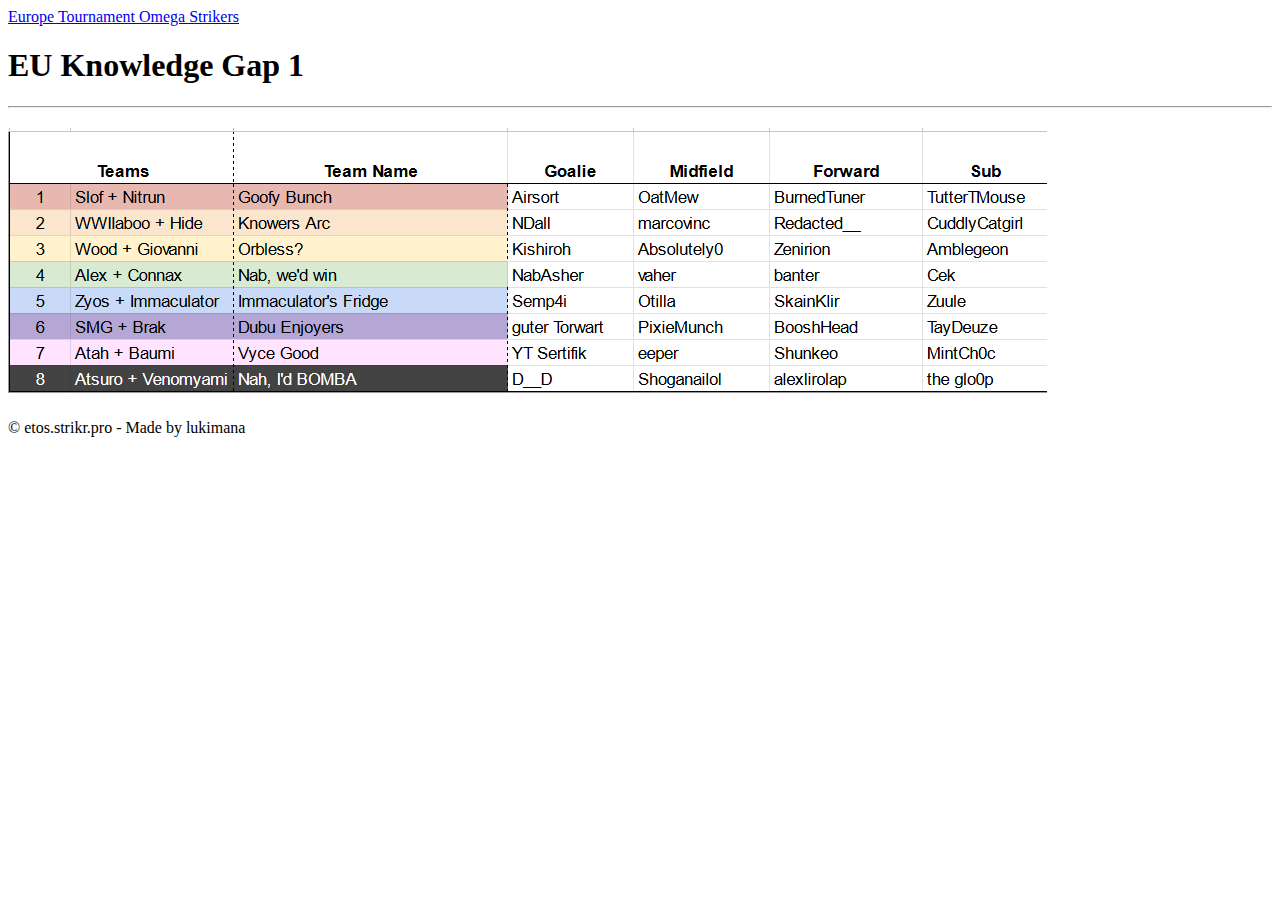
<file: public/kg1/index.html>
<!DOCTYPE html>
<html lang="en"><meta http-equiv="Content-Type" content="text/html; charset=UTF-8" />
<meta http-equiv="X-UA-Compatible" content="IE=edge,chrome=1" />

<title>EU Knowledge Gap 1</title>


  <link rel="shortcut icon" href="https://etos.strikr.pro/images/favicon.png" type="image/png"
/>


  <meta name="description" content="Europe Tournament Omega Strikers"
/>

  <meta name="keywords" content="omega strikers, etos, tournament,"
/>
<meta name="referrer" content="no-referrer-when-downgrade" />

<meta name="HandheldFriendly" content="True" />
<meta name="MobileOptimized" content="320" />
<meta name="viewport" content="width=device-width, initial-scale=1.0" />









<link rel="stylesheet" href="https://etos.strikr.pro/css/style.min.00fc047676c4bca30c2ab8f8ba77c6c80938ef2bc39c71fba585dc3252276f91.css" type="text/css" integrity="sha256-APwEdnbEvKMMKrj4unfGyAk47yvDnHH7pYXcMlInb5E=" />

<meta property="og:title" content="EU Knowledge Gap 1" />
<meta property="og:description" content=" " />
<meta property="og:type" content="article" />
<meta property="og:url" content="https://etos.strikr.pro/kg1/" /><meta property="og:image" content="https://etos.strikr.pro/images/cover-image.jpg"/><meta property="article:section" content="" />

<meta property="og:site_name" content="Europe Tournament Omega Strikers" />

<meta name="twitter:card" content="summary_large_image"/>
<meta name="twitter:image" content="https://etos.strikr.pro/images/cover-image.jpg"/>

<meta name="twitter:title" content="EU Knowledge Gap 1"/>
<meta name="twitter:description" content=" "/>

<meta itemprop="name" content="EU Knowledge Gap 1">
<meta itemprop="description" content=" ">

<meta itemprop="wordCount" content="0"><meta itemprop="image" content="https://etos.strikr.pro/images/cover-image.jpg"/>
<meta itemprop="keywords" content="" />

















<link
  rel="apple-touch-icon"
  sizes="180x180"
  href="https://etos.strikr.pro/images/apple-touch-icon.png"
/>
<link
  rel="icon"
  type="image/png"
  sizes="32x32"
  href="https://etos.strikr.pro/images/favicon-32x32.png"
/>
<link
  rel="icon"
  type="image/png"
  sizes="16x16"
  href="https://etos.strikr.pro/images/favicon-16x16.png"
/>
<body>
  <main class="content page-template page-">
    <article class="post page">
      <header class="post-header">
        <a id="blog-logo" href="/"><i class="fa fa-chevron-left" aria-hidden="true"></i> Europe Tournament Omega Strikers</a>
      </header>
      <h1 class="post-title">EU Knowledge Gap 1</h1>
      <section class="post-content">
        <hr>
<h2 id="winimageskg1png"><img src="../images/kg1.png" alt="win"></h2>

      </section>
    </article>
  </main>
<footer class="site-footer">
  <div class="inner">
    
      <section class="copyright">© etos.strikr.pro - Made by lukimana</section>
    

    

    
  </div>
</footer>


    

    
    
    
    
    

    <script src="https://etos.strikr.pro/js/script.min.aae9ae22e5b457085491e459ee1b98bf230c8b7c8dce1cbf0c025b22a5729342.js" integrity="sha256-qumuIuW0VwhUkeRZ7huYvyMMi3yNzhy/DAJbIqVyk0I=" ></script>

    
    <script>cssVars();</script>

    
</body>
</html>
</file>
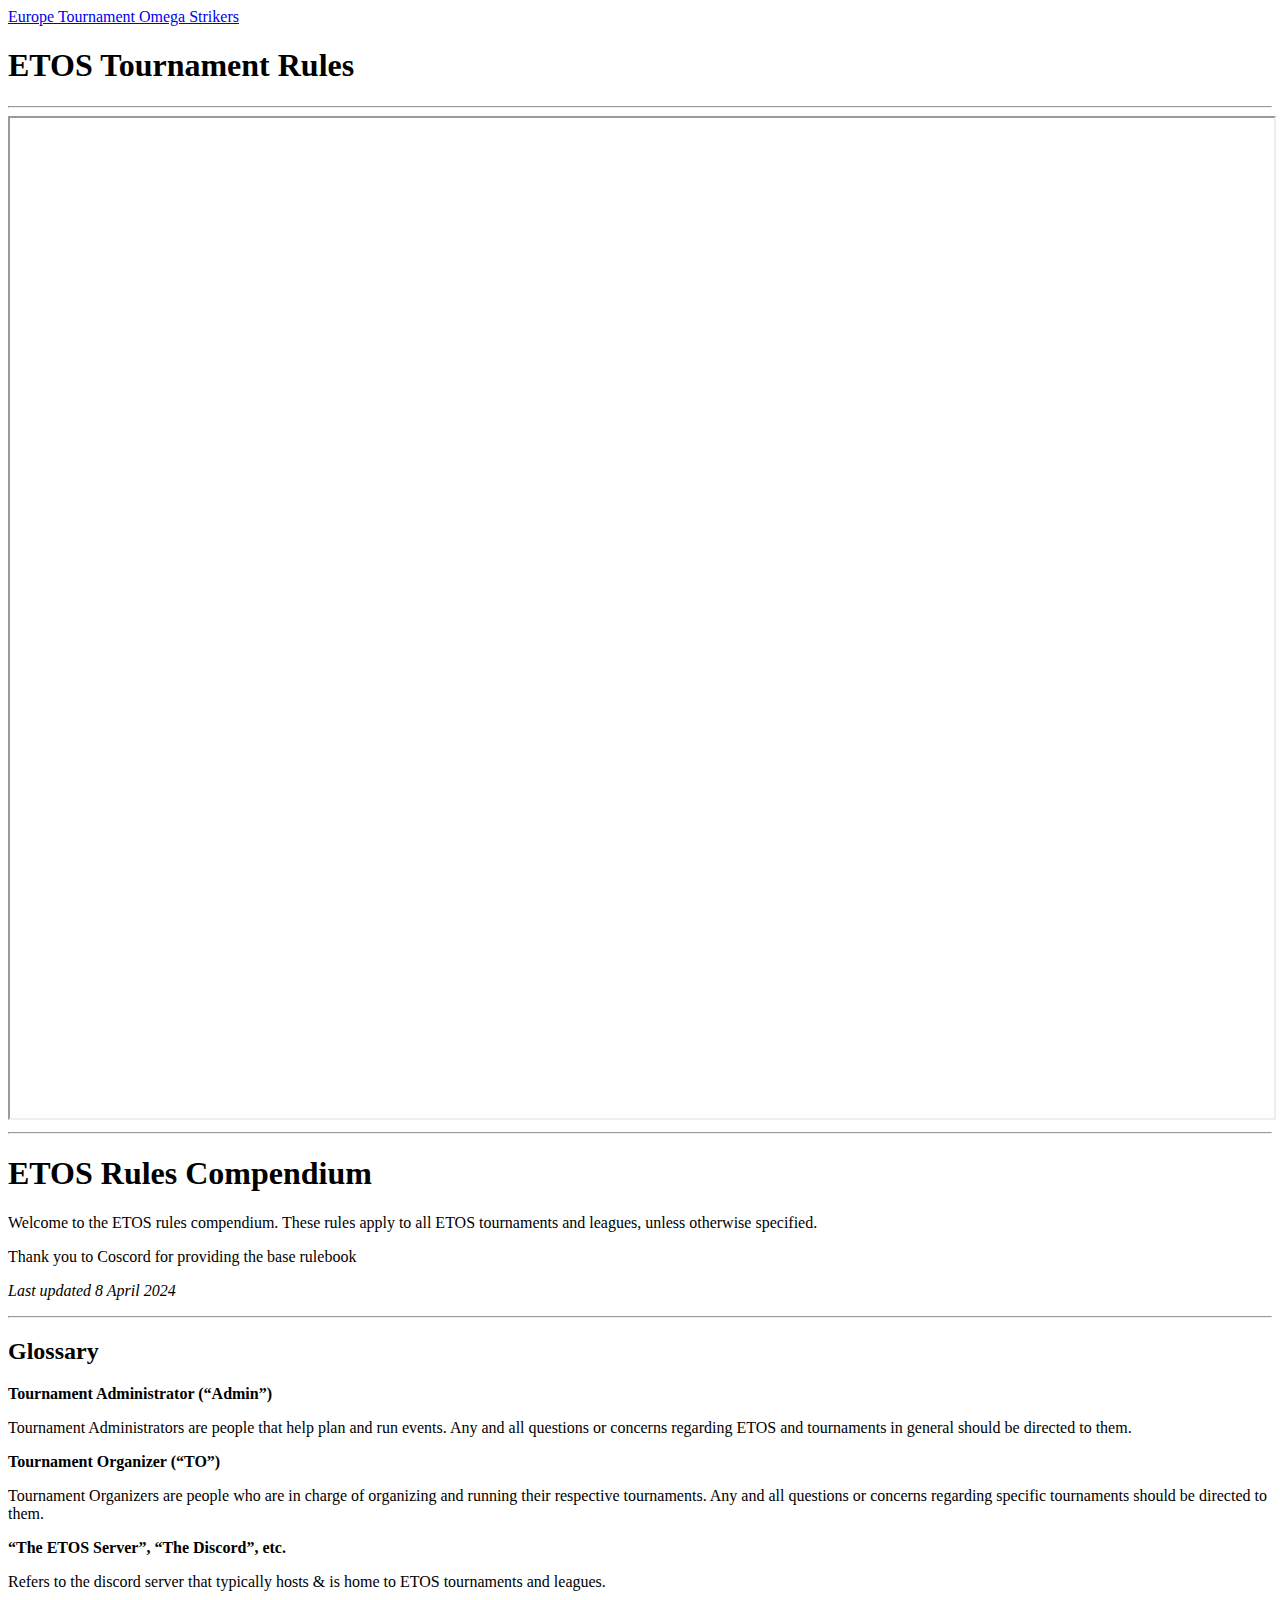
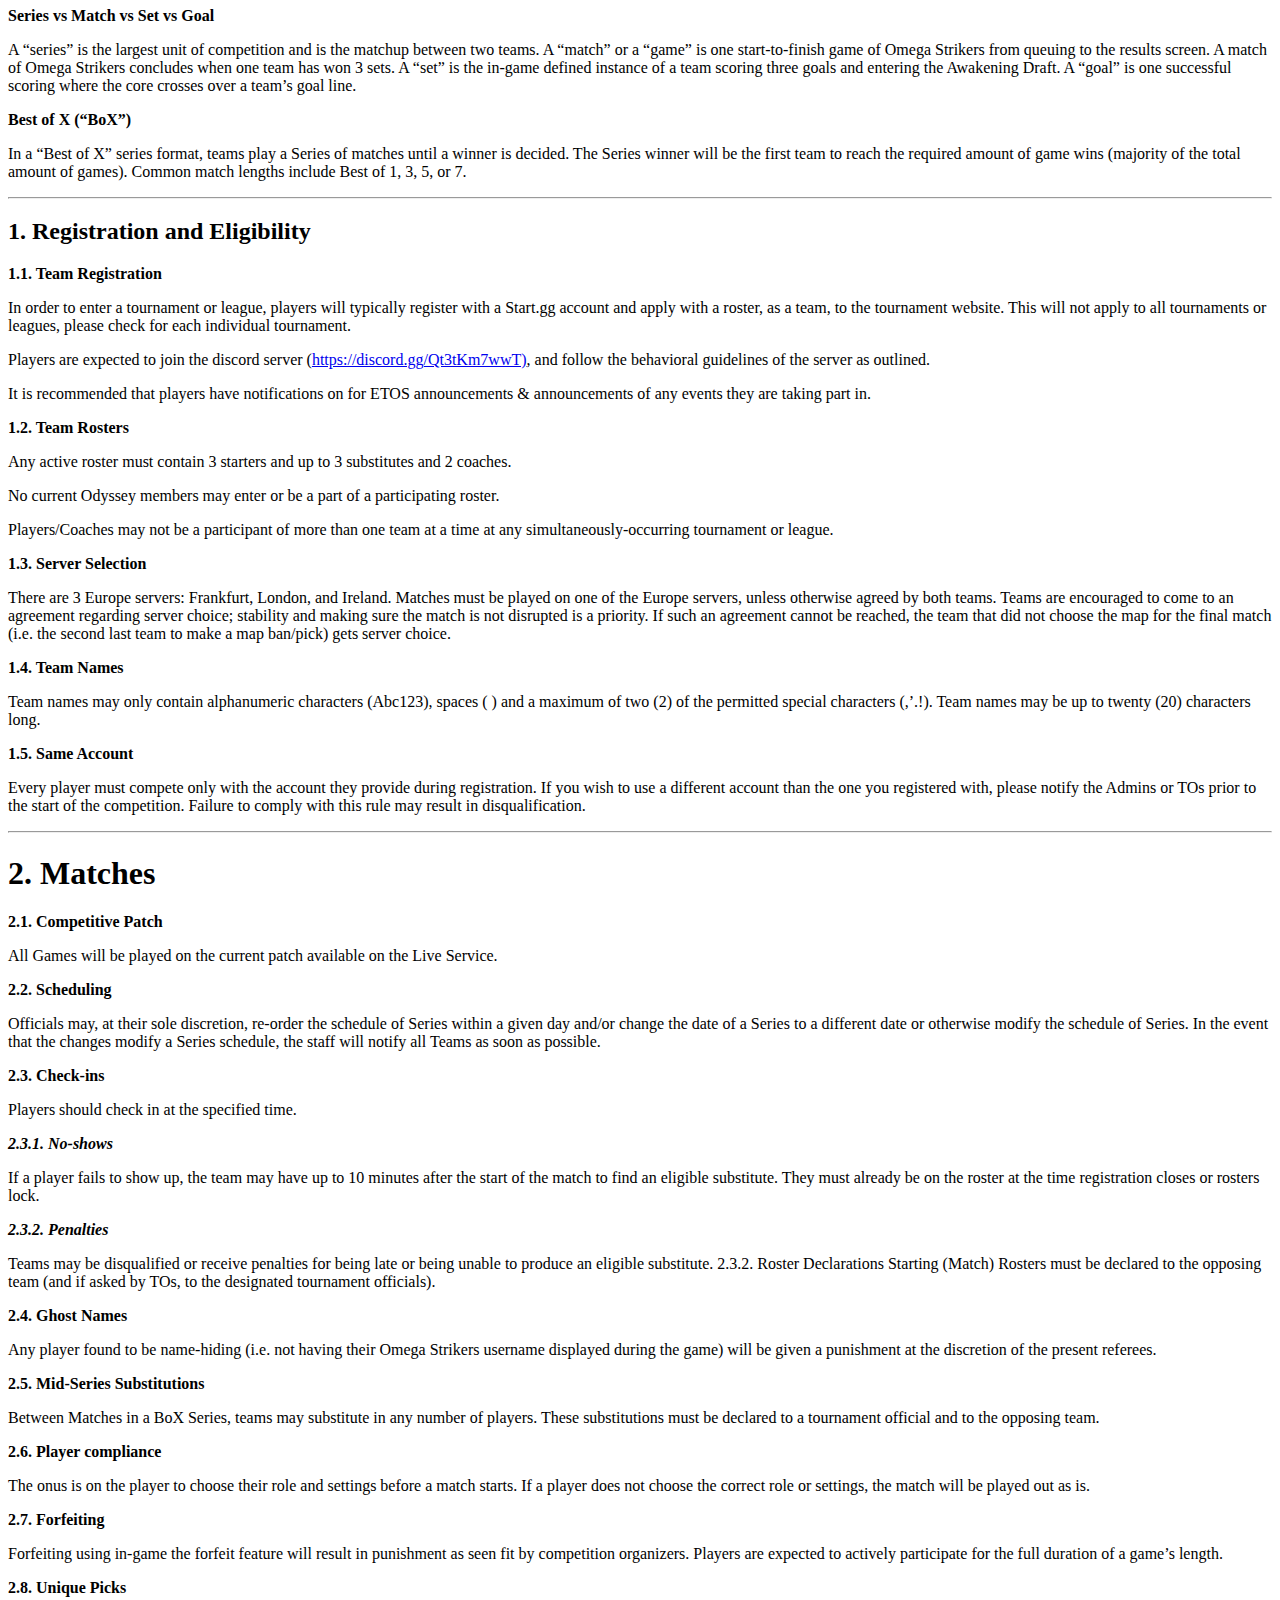
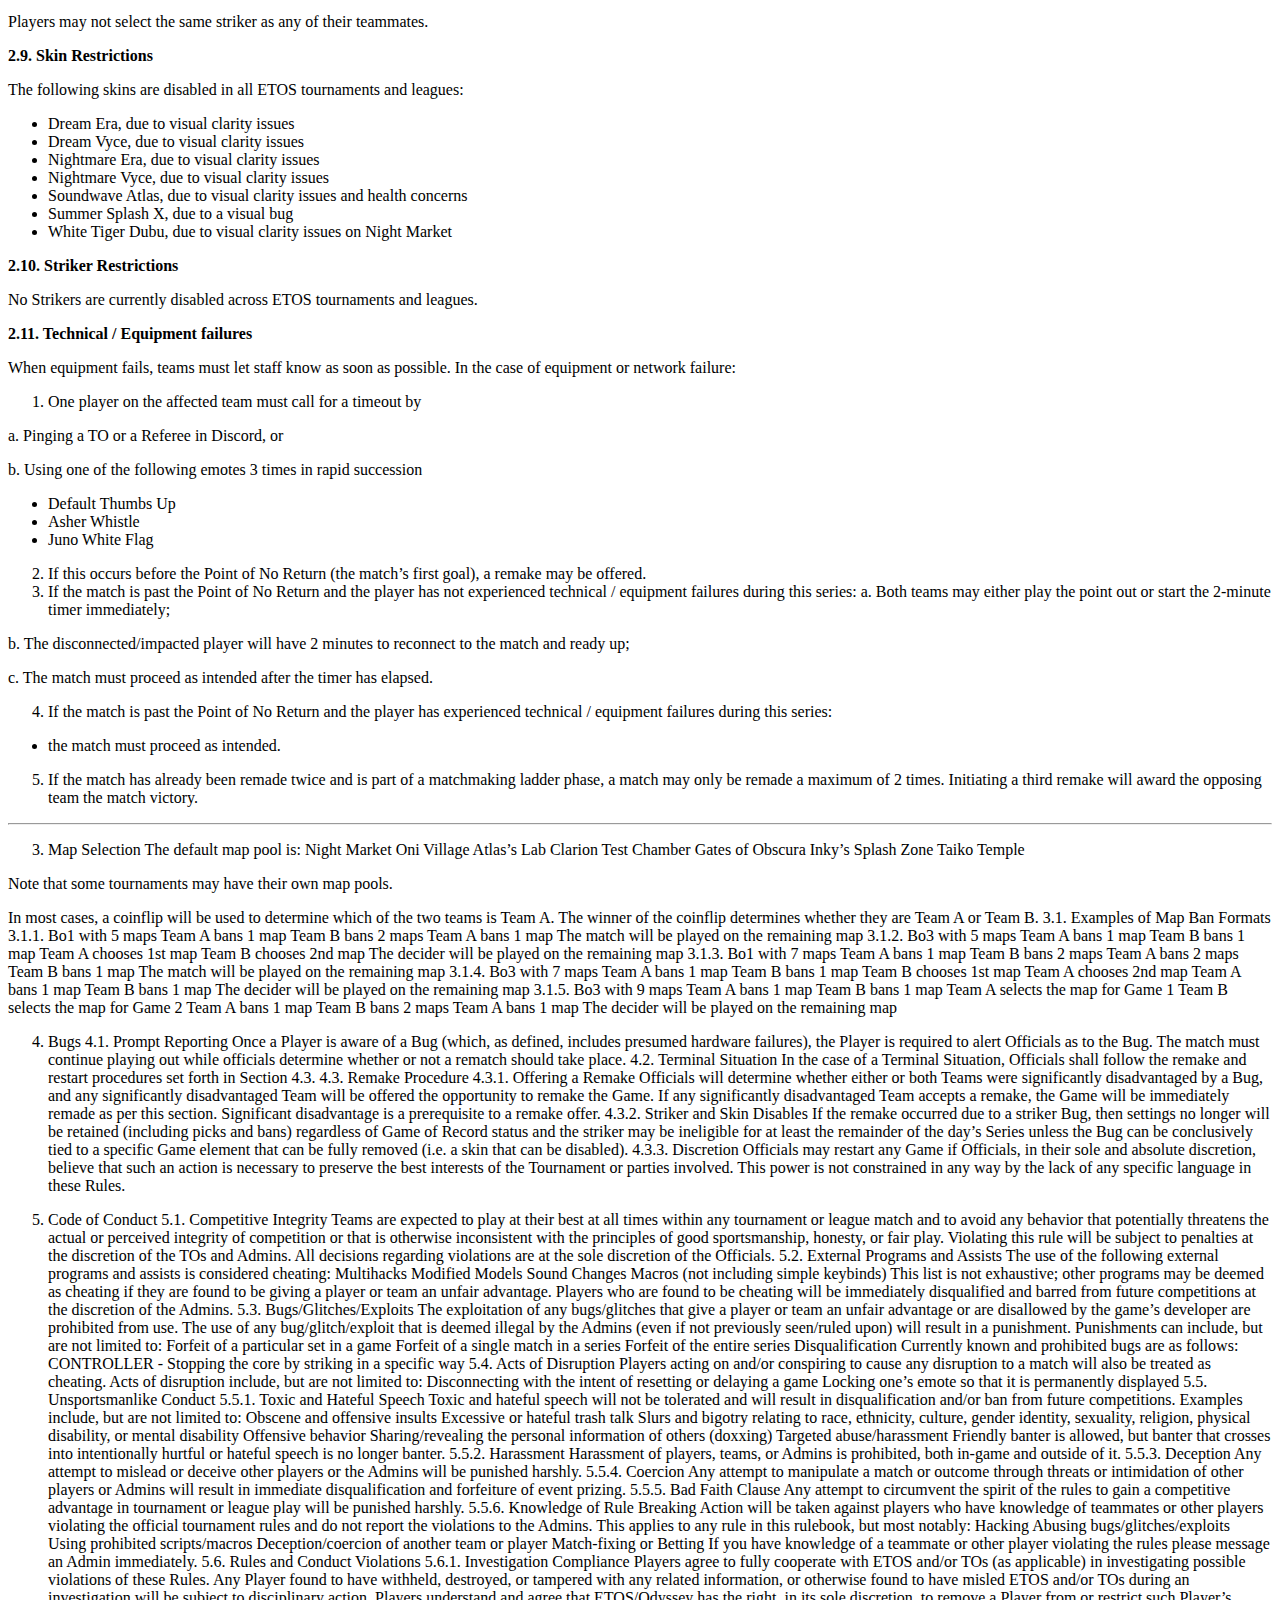
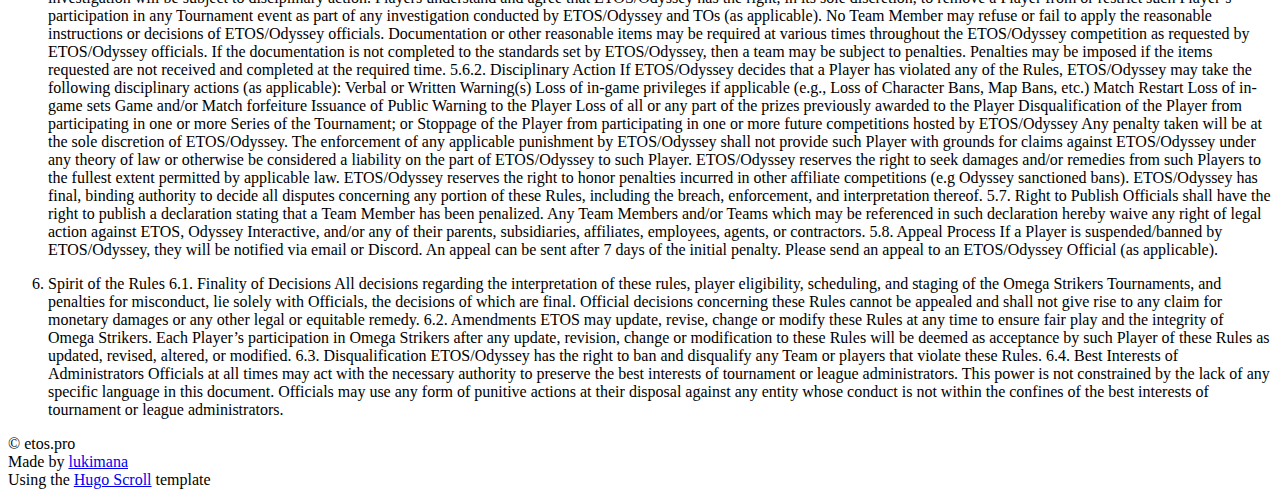
<file: public/rules/index.html>
<!DOCTYPE html>
<html lang="en"><meta http-equiv="Content-Type" content="text/html; charset=UTF-8" />
<meta http-equiv="X-UA-Compatible" content="IE=edge,chrome=1" />

<title>ETOS Tournament Rules</title>


  <link rel="shortcut icon" href="https://etos.pro/images/favicon.png" type="image/png"
/>


  <meta name="description" content="Europe Tournament Omega Strikers"
/>

  <meta name="keywords" content="omega strikers, etos, tournament,"
/>
<meta name="referrer" content="no-referrer-when-downgrade" />

<meta name="HandheldFriendly" content="True" />
<meta name="MobileOptimized" content="320" />
<meta name="viewport" content="width=device-width, initial-scale=1.0" />









<link rel="stylesheet" href="https://etos.pro/css/style.min.978520fb95cb19ebfae788230a86aa2ac27699dbc1082497d110168ad36cff66.css" type="text/css" integrity="sha256-l4Ug&#43;5XLGev654gjCoaqKsJ2mdvBCCSX0RAWitNs/2Y=" />

<meta property="og:title" content="ETOS Tournament Rules" />
<meta property="og:description" content="&lt;!DOCTYPE html&gt; ETOS Tournament Rules ETOS Rules Compendium Welcome to the ETOS rules compendium. These rules apply to all ETOS tournaments and leagues, unless otherwise specified.
Thank you to Coscord for providing the base rulebook
Last updated 8 April 2024
Glossary Tournament Administrator (“Admin”)
Tournament Administrators are people that help plan and run events. Any and all questions or concerns regarding ETOS and tournaments in general should be directed to them." />
<meta property="og:type" content="article" />
<meta property="og:url" content="https://etos.pro/rules/" /><meta property="og:image" content="https://etos.pro/images/ETOS-Banner.png"/><meta property="article:section" content="" />

<meta property="og:site_name" content="Europe Tournament Omega Strikers" />

<meta name="twitter:card" content="summary_large_image"/>
<meta name="twitter:image" content="https://etos.pro/images/ETOS-Banner.png"/>

<meta name="twitter:title" content="ETOS Tournament Rules"/>
<meta name="twitter:description" content="&lt;!DOCTYPE html&gt; ETOS Tournament Rules ETOS Rules Compendium Welcome to the ETOS rules compendium. These rules apply to all ETOS tournaments and leagues, unless otherwise specified.
Thank you to Coscord for providing the base rulebook
Last updated 8 April 2024
Glossary Tournament Administrator (“Admin”)
Tournament Administrators are people that help plan and run events. Any and all questions or concerns regarding ETOS and tournaments in general should be directed to them."/>

<meta itemprop="name" content="ETOS Tournament Rules">
<meta itemprop="description" content="&lt;!DOCTYPE html&gt; ETOS Tournament Rules ETOS Rules Compendium Welcome to the ETOS rules compendium. These rules apply to all ETOS tournaments and leagues, unless otherwise specified.
Thank you to Coscord for providing the base rulebook
Last updated 8 April 2024
Glossary Tournament Administrator (“Admin”)
Tournament Administrators are people that help plan and run events. Any and all questions or concerns regarding ETOS and tournaments in general should be directed to them.">

<meta itemprop="wordCount" content="2966"><meta itemprop="image" content="https://etos.pro/images/ETOS-Banner.png"/>
<meta itemprop="keywords" content="" />

















<link
  rel="apple-touch-icon"
  sizes="180x180"
  href="https://etos.pro/images/apple-touch-icon.png"
/>
<link
  rel="icon"
  type="image/png"
  sizes="32x32"
  href="https://etos.pro/images/favicon-32x32.png"
/>
<link
  rel="icon"
  type="image/png"
  sizes="16x16"
  href="https://etos.pro/images/favicon-16x16.png"
/>
<body>
  <main class="content page-template page-">
    <article class="post page">
      <header class="post-header">
        <a id="blog-logo" href="/"><i class="fa fa-chevron-left" aria-hidden="true"></i> Europe Tournament Omega Strikers</a>
      </header>
      <h1 class="post-title">ETOS Tournament Rules</h1>
      <section class="post-content">
        <hr>
<!DOCTYPE html>
<html>
  <head>
    <title>ETOS Tournament Rules</title>
    <meta charset="UTF-8" />
  </head>
  <body>
    <div id="app">
      <iframe
        src="https://drive.google.com/file/d/1-wQSvYLMSaJ9FhbsBJXxtWlOqKrOUH95dwSSI6hmq8w/preview"
        width="100%"
        height="1000">
      </iframe>
    </div>
  </body>
</html>
<hr>
<h1 id="etos-rules-compendium">ETOS Rules Compendium</h1>
<p>Welcome to the ETOS rules compendium. These rules apply to all ETOS tournaments and leagues, unless otherwise specified.</p>
<p>Thank you to Coscord for providing the base rulebook</p>
<p><em>Last updated 8 April 2024</em></p>
<hr>
<h2 id="glossary">Glossary</h2>
<p><strong>Tournament Administrator (“Admin”)</strong></p>
<p>Tournament Administrators are people that help plan and run events. Any and all questions or concerns regarding ETOS and
tournaments in general should be directed to them.</p>
<p><strong>Tournament Organizer (“TO”)</strong></p>
<p>Tournament Organizers are people who are in charge of organizing and running their respective tournaments. Any and all questions or concerns regarding specific tournaments should be directed to them.</p>
<p><strong>“The ETOS Server”, “The Discord”, etc.</strong></p>
<p>Refers to the discord server that typically hosts &amp; is home to ETOS tournaments and leagues.</p>
<p><strong>Series vs Match vs Set vs Goal</strong></p>
<p>A “series” is the largest unit of competition and is the matchup between two teams.
A “match” or a “game” is one start-to-finish game of Omega Strikers from queuing to the results screen. A match of Omega Strikers concludes when one team has won 3 sets.
A “set” is the in-game defined instance of a team scoring three goals and entering the Awakening Draft.
A “goal” is one successful scoring where the core crosses over a team’s goal line.</p>
<p><strong>Best of X (“BoX”)</strong></p>
<p>In a “Best of X” series format, teams play a Series of matches until a winner is decided. The Series winner will be the first team to reach the required amount of game wins (majority of the total amount of games). Common match lengths include Best of 1, 3, 5, or 7.</p>
<hr>
<h2 id="1-registration-and-eligibility">1. Registration and Eligibility</h2>
<p><strong>1.1. Team Registration</strong></p>
<p>In order to enter a tournament or league, players will typically register with a Start.gg account and apply with a roster, as a team, to the tournament website. This will not apply to all tournaments or leagues, please check for each individual tournament.</p>
<p>Players are expected to join the discord server (<a href="https://discord.gg/Qt3tKm7wwT)">https://discord.gg/Qt3tKm7wwT)</a>, and follow the behavioral guidelines of the server as outlined.</p>
<p>It is recommended that players have notifications on for ETOS announcements &amp; announcements of any events they are taking part in.</p>
<p><strong>1.2. Team Rosters</strong></p>
<p>Any active roster must contain 3 starters and up to 3 substitutes and 2 coaches.</p>
<p>No current Odyssey members may enter or be a part of a participating roster.</p>
<p>Players/Coaches may not be a participant of more than one team at a time at any simultaneously-occurring tournament or league.</p>
<p><strong>1.3. Server Selection</strong></p>
<p>There are 3 Europe servers: Frankfurt, London, and Ireland. Matches must be played on one of the Europe servers, unless otherwise agreed by both teams.
Teams are encouraged to come to an agreement regarding server choice; stability and making sure the match is not disrupted is a priority. If such an agreement cannot be reached, the team that did not choose the map for the final match (i.e. the second last team to make a map ban/pick) gets server choice.</p>
<p><strong>1.4. Team Names</strong></p>
<p>Team names may only contain alphanumeric characters (Abc123), spaces ( ) and a maximum of two (2) of the permitted special characters (,’.!). Team names may be up to twenty (20) characters long.</p>
<p><strong>1.5. Same Account</strong></p>
<p>Every player must compete only with the account they provide during registration. If you wish to use a different account than the one you registered with, please notify the Admins or TOs prior to the start of the competition.
Failure to comply with this rule may result in disqualification.</p>
<hr>
<h1 id="2-matches">2. Matches</h1>
<p><strong>2.1. Competitive Patch</strong></p>
<p>All Games will be played on the current patch available on the Live Service.</p>
<p><strong>2.2. Scheduling</strong></p>
<p>Officials may, at their sole discretion, re-order the schedule of Series within a given day and/or change the date of a Series to a different date or otherwise modify the schedule of Series. In the event that the changes modify a Series schedule, the staff will notify all Teams as soon as possible.</p>
<p><strong>2.3. Check-ins</strong></p>
<p>Players should check in at the specified time.</p>
<p><em><strong>2.3.1. No-shows</strong></em></p>
<p>If a player fails to show up, the team may have up to 10 minutes after the start of the match to find an eligible substitute. They must already be on the roster at the time registration closes or rosters lock.</p>
<p><em><strong>2.3.2. Penalties</strong></em></p>
<p>Teams may be disqualified or receive penalties for being late or being unable to produce an eligible substitute.
2.3.2. Roster Declarations
Starting (Match) Rosters must be declared to the opposing team (and if asked by TOs, to the designated tournament officials).</p>
<p><strong>2.4. Ghost Names</strong></p>
<p>Any player found to be name-hiding (i.e. not having their Omega Strikers username displayed during the game) will be given a punishment at the discretion of the present referees.</p>
<p><strong>2.5. Mid-Series Substitutions</strong></p>
<p>Between Matches in a BoX Series, teams may substitute in any number of players.
These substitutions must be declared to a tournament official and to the opposing team.</p>
<p><strong>2.6. Player compliance</strong></p>
<p>The onus is on the player to choose their role and settings before a match starts. If a player does not choose the correct role or settings, the match will be played out as is.</p>
<p><strong>2.7. Forfeiting</strong></p>
<p>Forfeiting using in-game the forfeit feature will result in punishment as seen fit by competition organizers.
Players are expected to actively participate for the full duration of a game&rsquo;s length.</p>
<p><strong>2.8. Unique Picks</strong></p>
<p>Players may not select the same striker as any of their teammates.</p>
<p><strong>2.9. Skin Restrictions</strong></p>
<p>The following skins are disabled in all ETOS tournaments and leagues:</p>
<ul>
<li>Dream Era, due to visual clarity issues</li>
<li>Dream Vyce, due to visual clarity issues</li>
<li>Nightmare Era, due to visual clarity issues</li>
<li>Nightmare Vyce, due to visual clarity issues</li>
<li>Soundwave Atlas, due to visual clarity issues and health concerns</li>
<li>Summer Splash X, due to a visual bug</li>
<li>White Tiger Dubu, due to visual clarity issues on Night Market</li>
</ul>
<p><strong>2.10. Striker Restrictions</strong></p>
<p>No Strikers are currently disabled across ETOS tournaments and leagues.</p>
<p><strong>2.11. Technical / Equipment failures</strong></p>
<p>When equipment fails, teams must let staff know as soon as possible.
In the case of equipment or network failure:</p>
<ol>
<li>One player on the affected team must call for a timeout by</li>
</ol>
<p>a. Pinging a TO or a Referee in Discord, or</p>
<p>b. Using one of the following emotes 3 times in rapid succession</p>
<ul>
<li>Default Thumbs Up</li>
<li>Asher Whistle</li>
<li>Juno White Flag</li>
</ul>
<ol start="2">
<li>If this occurs before the Point of No Return (the match’s first goal), a remake may be offered.</li>
<li>If the match is past the Point of No Return and the player has not experienced technical / equipment failures during this series:
a. Both teams may either play the point out or start the 2-minute timer immediately;</li>
</ol>
<p>b. The disconnected/impacted player will have 2 minutes to reconnect to the match and ready up;</p>
<p>c. The match must proceed as intended after the timer has elapsed.</p>
<ol start="4">
<li>If the match is past the Point of No Return and the player has experienced technical / equipment failures during this series:</li>
</ol>
<ul>
<li>the match must proceed as intended.</li>
</ul>
<ol start="5">
<li>If the match has already been remade twice and is part of a matchmaking ladder phase, a match may only be remade a maximum of 2 times. Initiating a third remake will award the opposing team the match victory.</li>
</ol>
<hr>
<ol start="3">
<li>Map Selection
The default map pool is:
Night Market
Oni Village
Atlas&rsquo;s Lab
Clarion Test Chamber
Gates of Obscura
Inky’s Splash Zone
Taiko Temple</li>
</ol>
<p>Note that some tournaments may have their own map pools.</p>
<p>In most cases, a coinflip will be used to determine which of the two teams is Team A. The winner of the coinflip determines whether they are Team A or Team B.
3.1. Examples of Map Ban Formats
3.1.1. Bo1 with 5 maps
Team A bans 1 map
Team B bans 2 maps
Team A bans 1 map
The match will be played on the remaining map
3.1.2. Bo3 with 5 maps
Team A bans 1 map
Team B bans 1 map
Team A chooses 1st map
Team B chooses 2nd map
The decider will be played on the remaining map
3.1.3. Bo1 with 7 maps
Team A bans 1 map
Team B bans 2 maps
Team A bans 2 maps
Team B bans 1 map
The match will be played on the remaining map
3.1.4. Bo3 with 7 maps
Team A bans 1 map
Team B bans 1 map
Team B chooses 1st map
Team A chooses 2nd map
Team A bans 1 map
Team B bans 1 map
The decider will be played on the remaining map
3.1.5. Bo3 with 9 maps
Team A bans 1 map
Team B bans 1 map
Team A selects the map for Game 1
Team B selects the map for Game 2
Team A bans 1 map
Team B bans 2 maps
Team A bans 1 map
The decider will be played on the remaining map</p>
<ol start="4">
<li>
<p>Bugs
4.1. Prompt Reporting
Once a Player is aware of a Bug (which, as defined, includes presumed hardware failures), the Player is required to alert Officials as to the Bug.
The match must continue playing out while officials determine whether or not a rematch should take place.
4.2. Terminal Situation
In the case of a Terminal Situation, Officials shall follow the remake and restart procedures set forth in Section 4.3.
4.3. Remake Procedure
4.3.1. Offering a Remake
Officials will determine whether either or both Teams were significantly disadvantaged by a Bug, and any significantly disadvantaged Team will be offered the opportunity to remake the Game. If any significantly disadvantaged Team accepts a remake, the Game will be immediately remade as per this section. Significant disadvantage is a prerequisite to a remake offer.
4.3.2. Striker and Skin Disables
If the remake occurred due to a striker Bug, then settings no longer will be retained (including picks and bans) regardless of Game of Record status and the striker may be ineligible for at least the remainder of the day’s Series unless the Bug can be conclusively tied to a specific Game element that can be fully removed (i.e. a skin that can be disabled).
4.3.3. Discretion
Officials may restart any Game if Officials, in their sole and absolute discretion, believe that such an action is necessary to preserve the best interests of the Tournament or parties involved. This power is not constrained in any way by the lack of any specific language in these Rules.</p>
</li>
<li>
<p>Code of Conduct
5.1. Competitive Integrity
Teams are expected to play at their best at all times within any tournament or league match and to avoid any behavior that potentially threatens the actual or perceived integrity of competition or that is otherwise inconsistent with the principles of good sportsmanship, honesty, or fair play. Violating this rule will be subject to penalties at the discretion of the TOs and Admins. All decisions regarding violations are at the sole discretion of the Officials.
5.2. External Programs and Assists
The use of the following external programs and assists is considered cheating:
Multihacks
Modified Models
Sound Changes
Macros (not including simple keybinds)
This list is not exhaustive; other programs may be deemed as cheating if they are found to be giving a player or team an unfair advantage. Players who are found to be cheating will be immediately disqualified and barred from future competitions at the discretion of the Admins.
5.3. Bugs/Glitches/Exploits
The exploitation of any bugs/glitches that give a player or team an unfair advantage or are disallowed by the game’s developer are prohibited from use. The use of any bug/glitch/exploit that is deemed illegal by the Admins (even if not previously seen/ruled upon) will result in a punishment.
Punishments can include, but are not limited to:
Forfeit of a particular set in a game
Forfeit of a single match in a series
Forfeit of the entire series
Disqualification
Currently known and prohibited bugs are as follows:
CONTROLLER - Stopping the core by striking in a specific way
5.4. Acts of Disruption
Players acting on and/or conspiring to cause any disruption to a match will also be treated as cheating. Acts of disruption include, but are not limited to:
Disconnecting with the intent of resetting or delaying a game
Locking one’s emote so that it is permanently displayed
5.5. Unsportsmanlike Conduct
5.5.1. Toxic and Hateful Speech
Toxic and hateful speech will not be tolerated and will result in disqualification and/or ban from future competitions. Examples include, but are not limited to:
Obscene and offensive insults
Excessive or hateful trash talk
Slurs and bigotry relating to race, ethnicity, culture, gender identity, sexuality, religion, physical disability, or mental disability
Offensive behavior
Sharing/revealing the personal information of others (doxxing)
Targeted abuse/harassment
Friendly banter is allowed, but banter that crosses into intentionally hurtful or hateful speech is no longer banter.
5.5.2. Harassment
Harassment of players, teams, or Admins is prohibited, both in-game and outside of it.
5.5.3. Deception
Any attempt to mislead or deceive other players or the Admins will be punished harshly.
5.5.4. Coercion
Any attempt to manipulate a match or outcome through threats or intimidation of other players or Admins will result in immediate disqualification and forfeiture of event prizing.
5.5.5. Bad Faith Clause
Any attempt to circumvent the spirit of the rules to gain a competitive advantage in tournament or league play will be punished harshly.
5.5.6. Knowledge of Rule Breaking
Action will be taken against players who have knowledge of teammates or other players violating the official tournament rules and do not report the violations to the Admins.
This applies to any rule in this rulebook, but most notably:
Hacking
Abusing bugs/glitches/exploits
Using prohibited scripts/macros
Deception/coercion of another team or player
Match-fixing or Betting
If you have knowledge of a teammate or other player violating the rules please message an Admin immediately.
5.6. Rules and Conduct Violations
5.6.1. Investigation Compliance
Players agree to fully cooperate with ETOS and/or TOs (as applicable) in investigating possible violations of these Rules. Any Player found to have withheld, destroyed, or tampered with any related information, or otherwise found to have misled ETOS and/or TOs during an investigation will be subject to disciplinary action.
Players understand and agree that ETOS/Odyssey has the right, in its sole discretion, to remove a Player from or restrict such Player’s participation in any Tournament event as part of any investigation conducted by ETOS/Odyssey and TOs (as applicable).
No Team Member may refuse or fail to apply the reasonable instructions or decisions of ETOS/Odyssey officials.
Documentation or other reasonable items may be required at various times throughout the ETOS/Odyssey competition as requested by ETOS/Odyssey officials. If the documentation is not completed to the standards set by ETOS/Odyssey, then a team may be subject to penalties. Penalties may be imposed if the items requested are not received and completed at the required time.
5.6.2. Disciplinary Action
If ETOS/Odyssey decides that a Player has violated any of the Rules, ETOS/Odyssey may take the following disciplinary actions (as applicable):
Verbal or Written Warning(s)
Loss of in-game privileges if applicable (e.g., Loss of Character Bans, Map Bans, etc.)
Match Restart
Loss of in-game sets
Game and/or Match forfeiture
Issuance of Public Warning to the Player
Loss of all or any part of the prizes previously awarded to the Player
Disqualification of the Player from participating in one or more Series of the Tournament; or
Stoppage of the Player from participating in one or more future competitions hosted by ETOS/Odyssey
Any penalty taken will be at the sole discretion of ETOS/Odyssey.
The enforcement of any applicable punishment by ETOS/Odyssey shall not provide such Player with grounds for claims against ETOS/Odyssey under any theory of law or otherwise be considered a liability on the part of ETOS/Odyssey to such Player. ETOS/Odyssey reserves the right to seek damages and/or remedies from such Players to the fullest extent permitted by applicable law.
ETOS/Odyssey reserves the right to honor penalties incurred in other affiliate competitions (e.g Odyssey sanctioned bans).
ETOS/Odyssey has final, binding authority to decide all disputes concerning any portion of these Rules, including the breach, enforcement, and interpretation thereof.
5.7. Right to Publish
Officials shall have the right to publish a declaration stating that a Team Member has been penalized. Any Team Members and/or Teams which may be referenced in such declaration hereby waive any right of legal action against ETOS, Odyssey Interactive, and/or any of their parents, subsidiaries, affiliates, employees, agents, or contractors.
5.8. Appeal Process
If a Player is suspended/banned by ETOS/Odyssey, they will be notified via email or Discord. An appeal can be sent after 7 days of the initial penalty. Please send an appeal to an ETOS/Odyssey Official (as applicable).</p>
</li>
<li>
<p>Spirit of the Rules
6.1. Finality of Decisions
All decisions regarding the interpretation of these rules, player eligibility, scheduling, and staging of the Omega Strikers Tournaments, and penalties for misconduct, lie solely with Officials, the decisions of which are final. Official decisions concerning these Rules cannot be appealed and shall not give rise to any claim for monetary damages or any other legal or equitable remedy.
6.2. Amendments
ETOS may update, revise, change or modify these Rules at any time to ensure fair play and the integrity of Omega Strikers. Each Player’s participation in Omega Strikers after any update, revision, change or modification to these Rules will be deemed as acceptance by such Player of these Rules as updated, revised, altered, or modified.
6.3. Disqualification
ETOS/Odyssey has the right to ban and disqualify any Team or players that violate these Rules.
6.4. Best Interests of Administrators
Officials at all times may act with the necessary authority to preserve the best interests of tournament or league administrators. This power is not constrained by the lack of any specific language in this document. Officials may use any form of punitive actions at their disposal against any entity whose conduct is not within the confines of the best interests of tournament or league administrators.</p>
</li>
</ol>

      </section>
    </article>
  </main>
<footer class="site-footer">
  <div class="inner">
    
      <section class="copyright">© etos.pro</section>
    

    
      <section>
        Made by <a href="https://lukimana.moe" target="_blank" rel="noopener">lukimana</a>
      </section>
	  <section>
        Using the <a href="https://themes.gohugo.io/hugo-scroll/" target="_blank" rel="noopener">Hugo Scroll</a> template
      </section>
    

    
  </div>
</footer>


    

    
    
    
    
    

    <script src="https://etos.pro/js/script.min.aae9ae22e5b457085491e459ee1b98bf230c8b7c8dce1cbf0c025b22a5729342.js" integrity="sha256-qumuIuW0VwhUkeRZ7huYvyMMi3yNzhy/DAJbIqVyk0I=" ></script>

    
    <script>cssVars();</script>

    
</body>
</html>
</file>
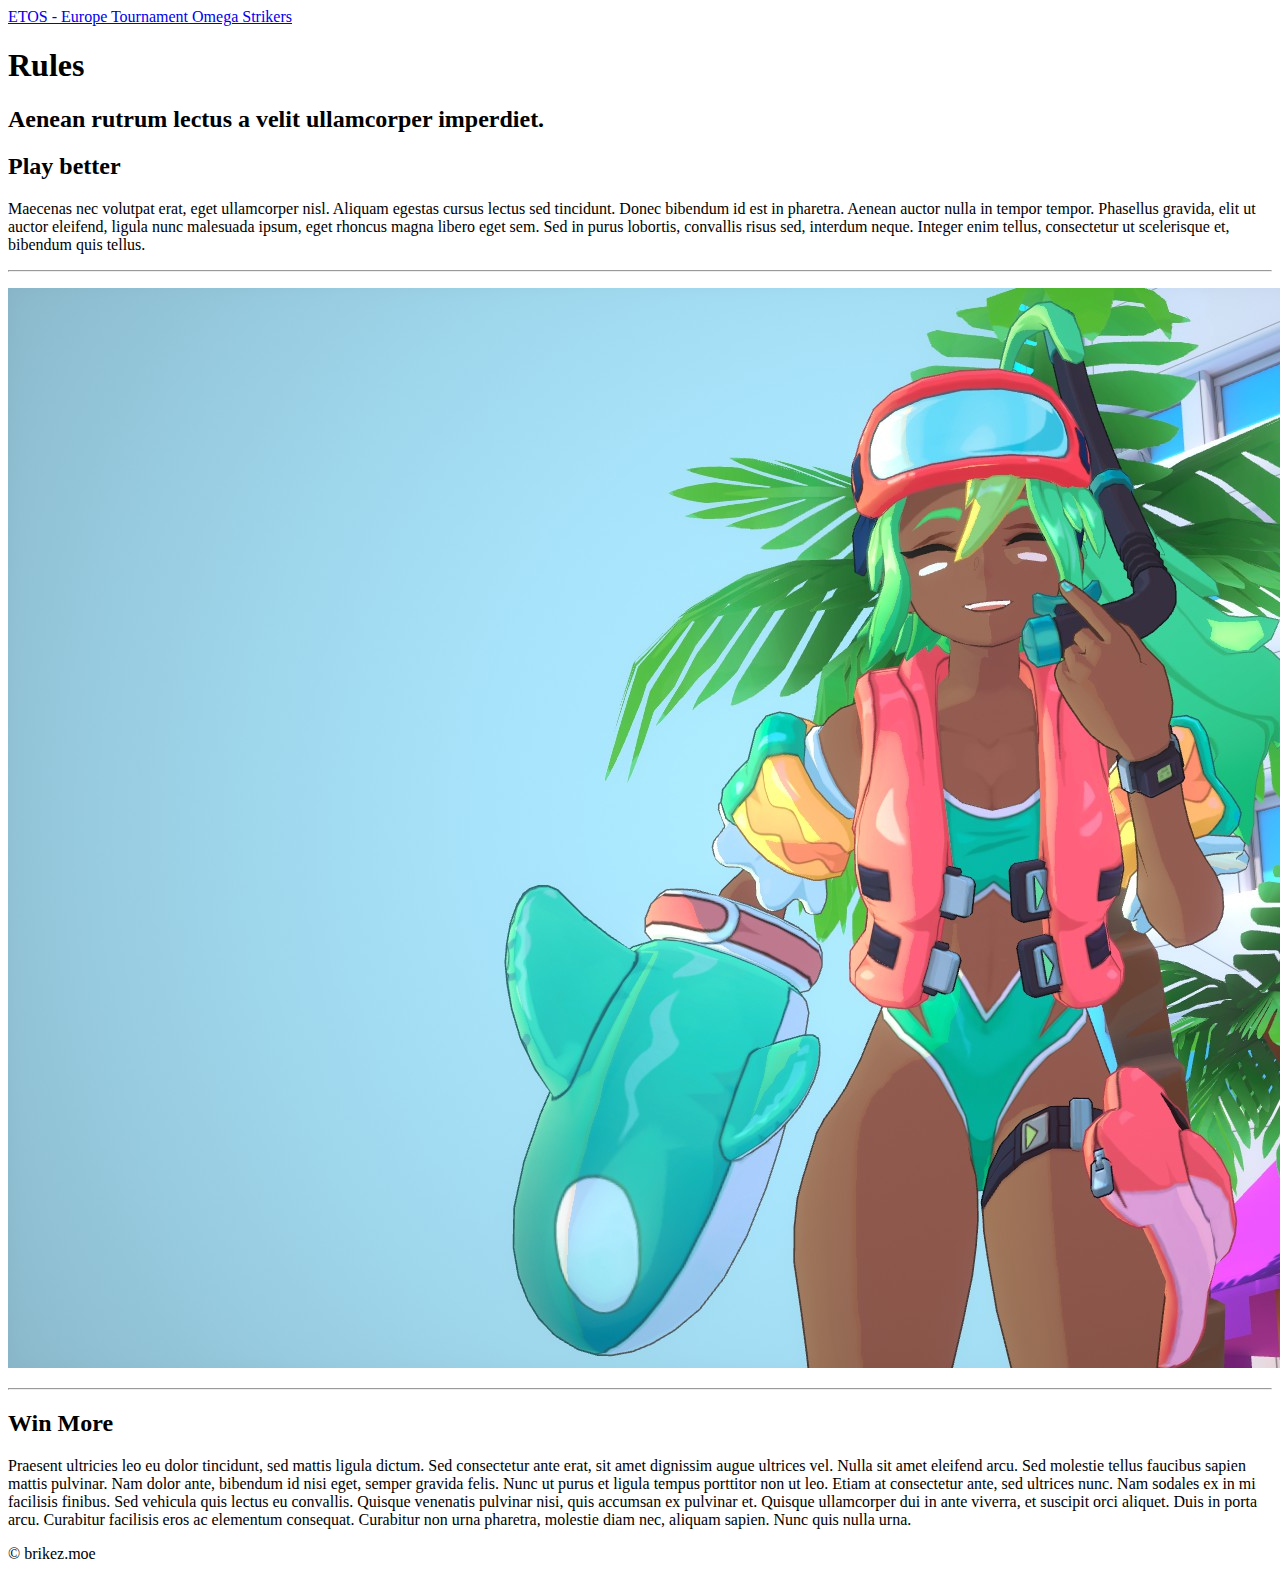
<file: public/services/index.html>
<!DOCTYPE html>
<html lang="en"><meta http-equiv="Content-Type" content="text/html; charset=UTF-8" />
<meta http-equiv="X-UA-Compatible" content="IE=edge,chrome=1" />

<title>Rules</title>


  <link rel="shortcut icon" href="https://etos.brikez.moe/images/favicon.png" type="image/png"
/>


  <meta name="description" content="Europe Tournament Omega Strikers"
/>

  <meta name="keywords" content="omega strikers, etos, tournament,"
/>
<meta name="referrer" content="no-referrer-when-downgrade" />

<meta name="HandheldFriendly" content="True" />
<meta name="MobileOptimized" content="320" />
<meta name="viewport" content="width=device-width, initial-scale=1.0" />









<link rel="stylesheet" href="https://etos.brikez.moe/css/style.min.3a0570492f661f01160764dd770a5d6f4d58aabbe67ed6ce653e486b621cf0b8.css" type="text/css" integrity="sha256-OgVwSS9mHwEWB2Tddwpdb01YqrvmftbOZT5Ia2Ic8Lg=" />

<meta property="og:title" content="Rules" />
<meta property="og:description" content="Aenean rutrum lectus a velit ullamcorper imperdiet. Play better Maecenas nec volutpat erat, eget ullamcorper nisl. Aliquam egestas cursus lectus sed tincidunt. Donec bibendum id est in pharetra. Aenean auctor nulla in tempor tempor. Phasellus gravida, elit ut auctor eleifend, ligula nunc malesuada ipsum, eget rhoncus magna libero eget sem. Sed in purus lobortis, convallis risus sed, interdum neque. Integer enim tellus, consectetur ut scelerisque et, bibendum quis tellus.
Win More Praesent ultricies leo eu dolor tincidunt, sed mattis ligula dictum." />
<meta property="og:type" content="article" />
<meta property="og:url" content="https://etos.brikez.moe/services/" /><meta property="og:image" content="https://etos.brikez.moe/images/office-932926_1280.jpg"/><meta property="article:section" content="" />

<meta property="og:site_name" content="ETOS - Europe Tournament Omega Strikers" />

<meta name="twitter:card" content="summary_large_image"/>
<meta name="twitter:image" content="https://etos.brikez.moe/images/office-932926_1280.jpg"/>

<meta name="twitter:title" content="Rules"/>
<meta name="twitter:description" content="Aenean rutrum lectus a velit ullamcorper imperdiet. Play better Maecenas nec volutpat erat, eget ullamcorper nisl. Aliquam egestas cursus lectus sed tincidunt. Donec bibendum id est in pharetra. Aenean auctor nulla in tempor tempor. Phasellus gravida, elit ut auctor eleifend, ligula nunc malesuada ipsum, eget rhoncus magna libero eget sem. Sed in purus lobortis, convallis risus sed, interdum neque. Integer enim tellus, consectetur ut scelerisque et, bibendum quis tellus.
Win More Praesent ultricies leo eu dolor tincidunt, sed mattis ligula dictum."/>

<meta itemprop="name" content="Rules">
<meta itemprop="description" content="Aenean rutrum lectus a velit ullamcorper imperdiet. Play better Maecenas nec volutpat erat, eget ullamcorper nisl. Aliquam egestas cursus lectus sed tincidunt. Donec bibendum id est in pharetra. Aenean auctor nulla in tempor tempor. Phasellus gravida, elit ut auctor eleifend, ligula nunc malesuada ipsum, eget rhoncus magna libero eget sem. Sed in purus lobortis, convallis risus sed, interdum neque. Integer enim tellus, consectetur ut scelerisque et, bibendum quis tellus.
Win More Praesent ultricies leo eu dolor tincidunt, sed mattis ligula dictum.">

<meta itemprop="wordCount" content="185"><meta itemprop="image" content="https://etos.brikez.moe/images/office-932926_1280.jpg"/>
<meta itemprop="keywords" content="" />

















<link
  rel="apple-touch-icon"
  sizes="180x180"
  href="https://etos.brikez.moe/images/apple-touch-icon.png"
/>
<link
  rel="icon"
  type="image/png"
  sizes="32x32"
  href="https://etos.brikez.moe/images/favicon-32x32.png"
/>
<link
  rel="icon"
  type="image/png"
  sizes="16x16"
  href="https://etos.brikez.moe/images/favicon-16x16.png"
/>
<body>
  <main class="content page-template page-">
    <article class="post page">
      <header class="post-header">
        <a id="blog-logo" href="/"><i class="fa fa-chevron-left" aria-hidden="true"></i> ETOS - Europe Tournament Omega Strikers</a>
      </header>
      <h1 class="post-title">Rules</h1>
      <section class="post-content">
        <h2 id="aenean-rutrum-lectus-a-velit-ullamcorper-imperdiet">Aenean rutrum lectus a velit ullamcorper imperdiet.</h2>
<h2 id="play-better">Play better</h2>
<p>Maecenas nec volutpat erat, eget ullamcorper nisl. Aliquam egestas cursus lectus sed tincidunt. Donec bibendum id est in pharetra. Aenean auctor nulla in tempor tempor. Phasellus gravida, elit ut auctor eleifend, ligula nunc malesuada ipsum, eget rhoncus magna libero eget sem. Sed in purus lobortis, convallis risus sed, interdum neque. Integer enim tellus, consectetur ut scelerisque et, bibendum quis tellus.</p>
<hr>
<p><img src="../images/win.jpg" alt="win"></p>
<hr>
<h2 id="win-more">Win More</h2>
<p>Praesent ultricies leo eu dolor tincidunt, sed mattis ligula dictum. Sed consectetur ante erat, sit amet dignissim augue ultrices vel. Nulla sit amet eleifend arcu. Sed molestie tellus faucibus sapien mattis pulvinar. Nam dolor ante, bibendum id nisi eget, semper gravida felis. Nunc ut purus et ligula tempus porttitor non ut leo. Etiam at consectetur ante, sed ultrices nunc. Nam sodales ex in mi facilisis finibus. Sed vehicula quis lectus eu convallis. Quisque venenatis pulvinar nisi, quis accumsan ex pulvinar et. Quisque ullamcorper dui in ante viverra, et suscipit orci aliquet. Duis in porta arcu. Curabitur facilisis eros ac elementum consequat. Curabitur non urna pharetra, molestie diam nec, aliquam sapien. Nunc quis nulla urna.</p>

      </section>
    </article>
  </main>
<footer class="site-footer">
  <div class="inner">
    
      <section class="copyright">© brikez.moe</section>
    

    

    
  </div>
</footer>


    

    
    
    
    
    

    <script src="https://etos.brikez.moe/js/script.min.aae9ae22e5b457085491e459ee1b98bf230c8b7c8dce1cbf0c025b22a5729342.js" integrity="sha256-qumuIuW0VwhUkeRZ7huYvyMMi3yNzhy/DAJbIqVyk0I=" ></script>

    
    <script>cssVars();</script>

    
</body>
</html>
</file>
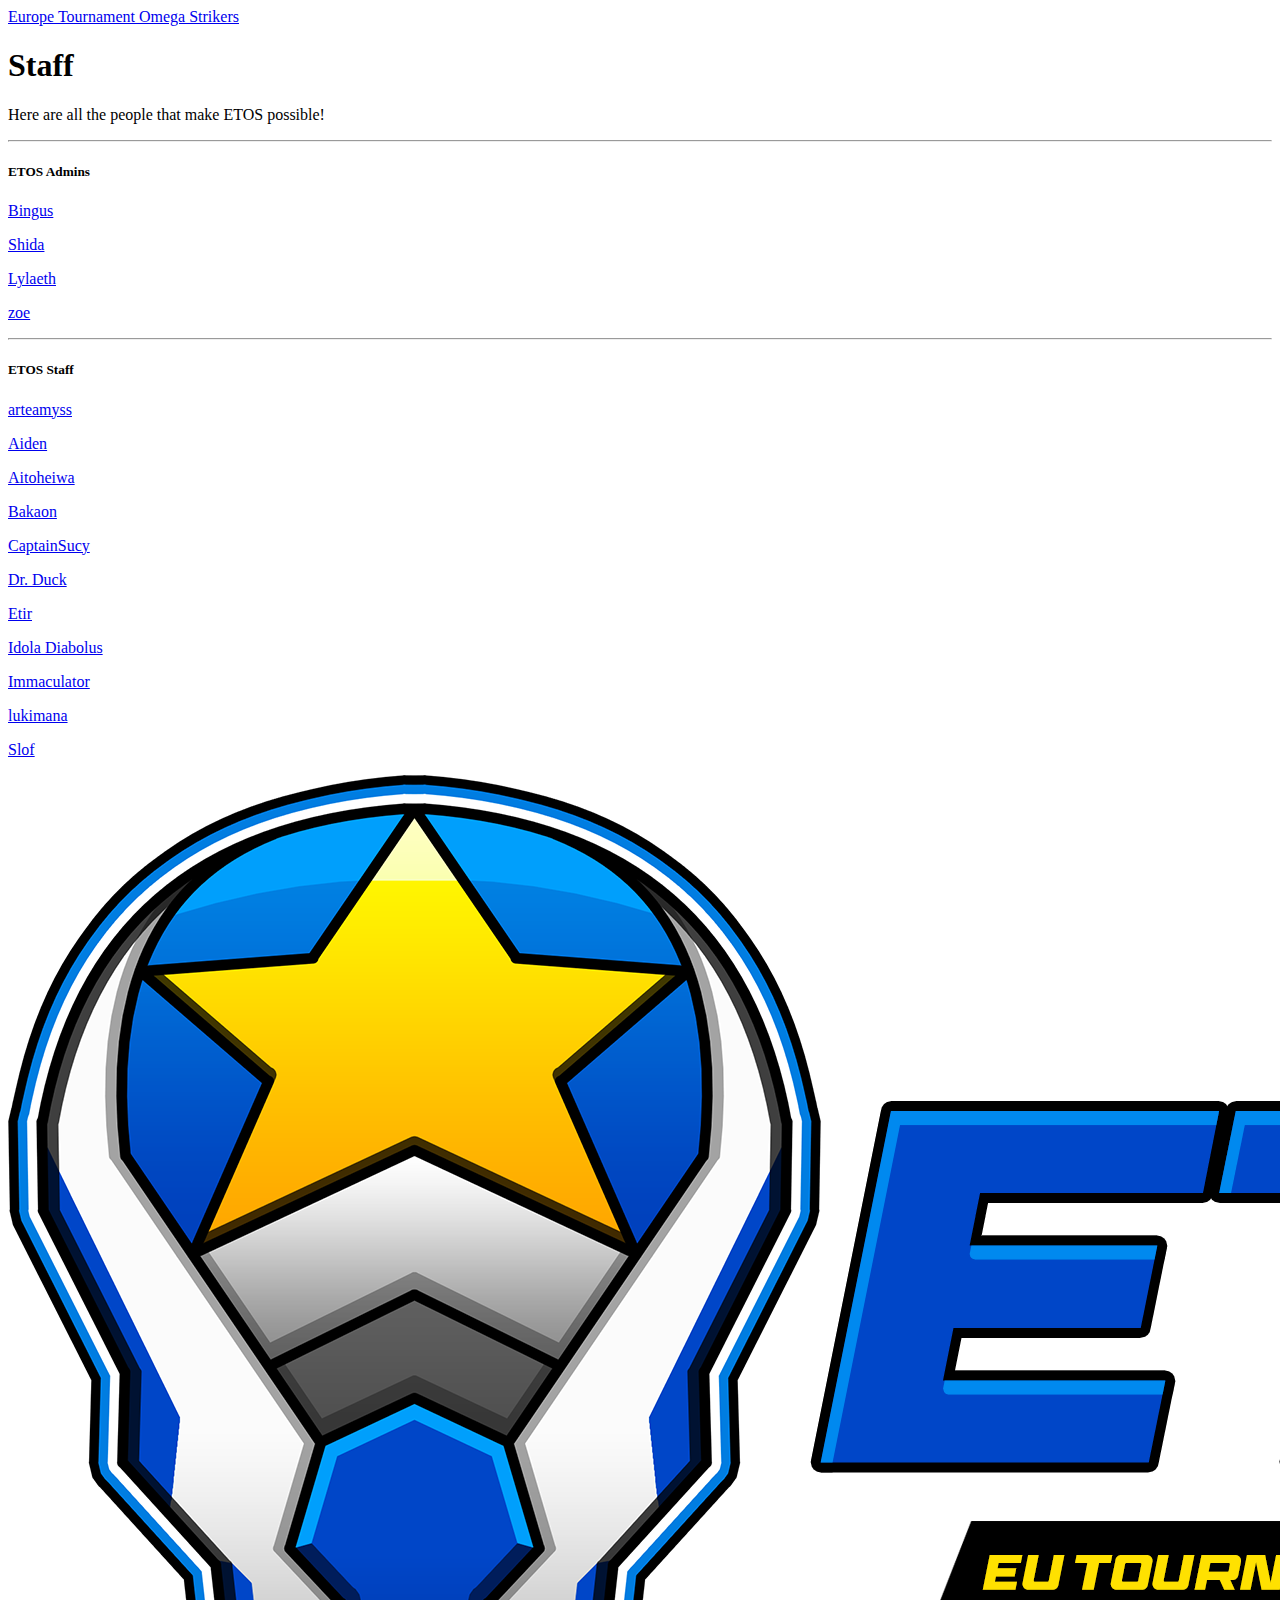
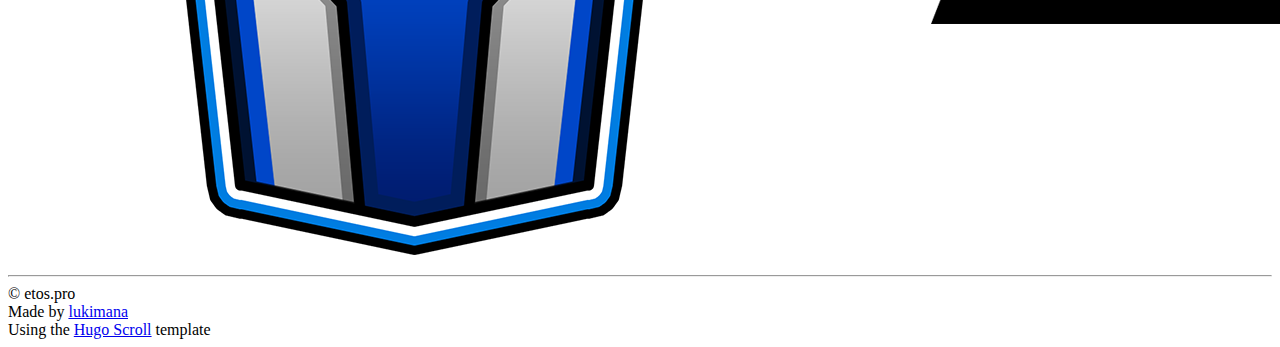
<file: public/staff/index.html>
<!DOCTYPE html>
<html lang="en"><meta http-equiv="Content-Type" content="text/html; charset=UTF-8" />
<meta http-equiv="X-UA-Compatible" content="IE=edge,chrome=1" />

<title>Staff</title>


  <link rel="shortcut icon" href="https://etos.pro/images/favicon.png" type="image/png"
/>


  <meta name="description" content="Europe Tournament Omega Strikers"
/>

  <meta name="keywords" content="omega strikers, etos, tournament,"
/>
<meta name="referrer" content="no-referrer-when-downgrade" />

<meta name="HandheldFriendly" content="True" />
<meta name="MobileOptimized" content="320" />
<meta name="viewport" content="width=device-width, initial-scale=1.0" />









<link rel="stylesheet" href="https://etos.pro/css/style.min.978520fb95cb19ebfae788230a86aa2ac27699dbc1082497d110168ad36cff66.css" type="text/css" integrity="sha256-l4Ug&#43;5XLGev654gjCoaqKsJ2mdvBCCSX0RAWitNs/2Y=" />

<meta property="og:title" content="Staff" />
<meta property="og:description" content="Here are all the people that make ETOS possible!
ETOS Admins Bingus
Shida
Lylaeth
zoe
ETOS Staff arteamyss
Aiden
Aitoheiwa
Bakaon
CaptainSucy
Dr. Duck
Etir
Idola Diabolus
Immaculator
lukimana
Slof" />
<meta property="og:type" content="article" />
<meta property="og:url" content="https://etos.pro/staff/" /><meta property="og:image" content="https://etos.pro/images/ETOS-Banner.png"/><meta property="article:section" content="" />

<meta property="og:site_name" content="Europe Tournament Omega Strikers" />

<meta name="twitter:card" content="summary_large_image"/>
<meta name="twitter:image" content="https://etos.pro/images/ETOS-Banner.png"/>

<meta name="twitter:title" content="Staff"/>
<meta name="twitter:description" content="Here are all the people that make ETOS possible!
ETOS Admins Bingus
Shida
Lylaeth
zoe
ETOS Staff arteamyss
Aiden
Aitoheiwa
Bakaon
CaptainSucy
Dr. Duck
Etir
Idola Diabolus
Immaculator
lukimana
Slof"/>

<meta itemprop="name" content="Staff">
<meta itemprop="description" content="Here are all the people that make ETOS possible!
ETOS Admins Bingus
Shida
Lylaeth
zoe
ETOS Staff arteamyss
Aiden
Aitoheiwa
Bakaon
CaptainSucy
Dr. Duck
Etir
Idola Diabolus
Immaculator
lukimana
Slof">

<meta itemprop="wordCount" content="30"><meta itemprop="image" content="https://etos.pro/images/ETOS-Banner.png"/>
<meta itemprop="keywords" content="" />

















<link
  rel="apple-touch-icon"
  sizes="180x180"
  href="https://etos.pro/images/apple-touch-icon.png"
/>
<link
  rel="icon"
  type="image/png"
  sizes="32x32"
  href="https://etos.pro/images/favicon-32x32.png"
/>
<link
  rel="icon"
  type="image/png"
  sizes="16x16"
  href="https://etos.pro/images/favicon-16x16.png"
/>
<body>
  <main class="content page-template page-">
    <article class="post page">
      <header class="post-header">
        <a id="blog-logo" href="/"><i class="fa fa-chevron-left" aria-hidden="true"></i> Europe Tournament Omega Strikers</a>
      </header>
      <h1 class="post-title">Staff</h1>
      <section class="post-content">
        <p>Here are all the people that make ETOS possible!</p>
<hr>
<h5 id="etos-admins">ETOS Admins</h5>
<p><a href="https://discord.com/users/117804144210739209">Bingus</a></p>
<p><a href="https://discord.com/users/177388794855555073">Shida</a></p>
<p><a href="https://discord.com/users/209640861468852224">Lylaeth</a></p>
<p><a href="https://discord.com/users/202745199796027393">zoe</a></p>
<hr>
<h5 id="etos-staff">ETOS Staff</h5>
<p><a href="https://discord.com/users/694533285002608730">arteamyss</a></p>
<p><a href="https://discord.com/users/186180070442795018">Aiden</a></p>
<p><a href="https://discord.com/users/202866743348166656">Aitoheiwa</a></p>
<p><a href="https://discord.com/users/168751967366021120">Bakaon</a></p>
<p><a href="https://discord.com/users/264810723719380995">CaptainSucy</a></p>
<p><a href="https://discord.com/users/312628784580919298">Dr. Duck</a></p>
<p><a href="https://discord.com/users/154300557970898944">Etir</a></p>
<p><a href="https://discord.com/users/178516955324612609">Idola Diabolus</a></p>
<p><a href="https://discord.com/users/177482833453907978">Immaculator</a></p>
<p><a href="https://lukimana.moe">lukimana</a></p>
<p><a href="https://discord.com/users/181061433067438080">Slof</a></p>
<p><img src="../images/ETOS-Banner.png" alt="ETOS"></p>
<hr>

      </section>
    </article>
  </main>
<footer class="site-footer">
  <div class="inner">
    
      <section class="copyright">© etos.pro</section>
    

    
      <section>
        Made by <a href="https://lukimana.moe" target="_blank" rel="noopener">lukimana</a>
      </section>
	  <section>
        Using the <a href="https://themes.gohugo.io/hugo-scroll/" target="_blank" rel="noopener">Hugo Scroll</a> template
      </section>
    

    
  </div>
</footer>


    

    
    
    
    
    

    <script src="https://etos.pro/js/script.min.aae9ae22e5b457085491e459ee1b98bf230c8b7c8dce1cbf0c025b22a5729342.js" integrity="sha256-qumuIuW0VwhUkeRZ7huYvyMMi3yNzhy/DAJbIqVyk0I=" ></script>

    
    <script>cssVars();</script>

    
</body>
</html>
</file>
